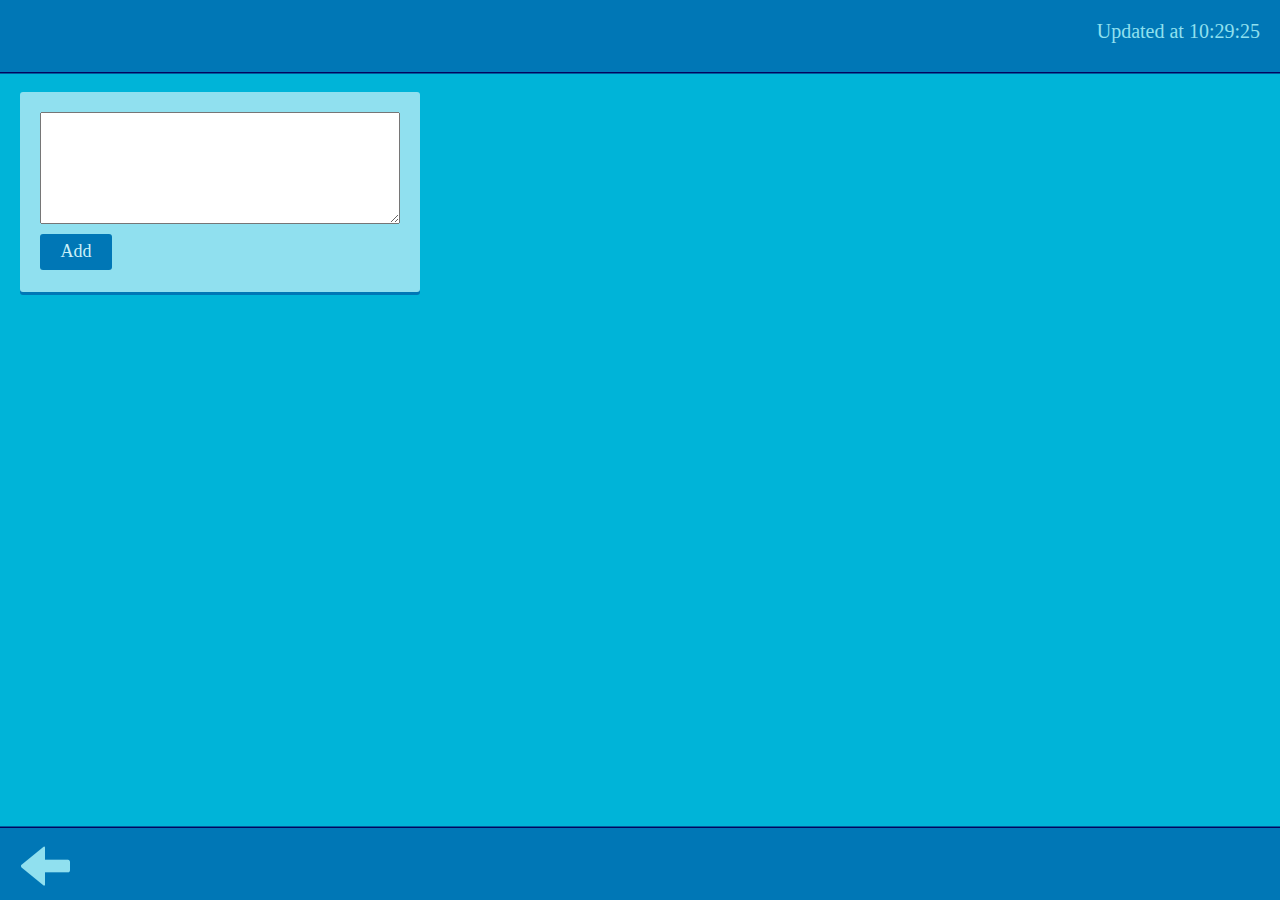
<file: writer.html>
<!DOCTYPE html>
<html lang="en">
  <head>
    <title>COMP 4537 - Lab 1: JSON, Object Constructor, localStorage</title>
    <!-- Latest compiled and minified CSS -->
    <link rel="stylesheet" href="https://cdn.jsdelivr.net/npm/bootstrap@3.3.7/dist/css/bootstrap.min.css" integrity="sha384-BVYiiSIFeK1dGmJRAkycuHAHRg32OmUcww7on3RYdg4Va+PmSTsz/K68vbdEjh4u" crossorigin="anonymous">
    <link rel="stylesheet" href="/css/note.css"/>

    <!-- Latest compiled and minified JavaScript -->
    <script src="https://cdn.jsdelivr.net/npm/bootstrap@3.3.7/dist/js/bootstrap.min.js" integrity="sha384-Tc5IQib027qvyjSMfHjOMaLkfuWVxZxUPnCJA7l2mCWNIpG9mGCD8wGNIcPD7Txa" crossorigin="anonymous"></script>
  </head>
  <body>
    <div class="time-stamp">
      <p class="time">Now</p>
    </div>
    <div class="note-container">
    </div>
    <div class="footer">
      <a href="index.html"> <span class="glyphicon glyphicon-arrow-left back" aria-hidden="true"></span> </a>
    </div>

    <script src="/js/index.js"></script>
  </body>
</html>
</file>
<file: css/note.css>
body {
  font-family: 'Times New Roman', Times, serif;
  display: flex;
  flex-flow: column;
  height: 100vh;
  margin: 0
}

.time-stamp {
  height: 8vh;
  background-color: #0077B6;
  font-size: 20px;
  display: flex;
  justify-content: flex-end;
  padding: 0 20px;
  align-items: center;
  box-shadow: 0px 1.5px #03045E;
  z-index: 1;
  color: #90E0EF
}

.note-container {
  background: #00B4D8;
  display: grid;
  grid-template-columns: repeat(auto-fill, minmax(400px, 1fr));
  grid-row-gap: 20px;
  grid-column-gap: 20px;
  overflow: auto;
  height: 84vh;
  padding: 20px
}


.note {
  background-color: #90E0EF;
  height: 200px;
  padding: 20px;
  font-size: 18px;
  display: flex;
  flex-direction: column;
  position: relative;
  border-radius: 3px;
  box-shadow: 0px 3px #0077B6;
}

.content {
  height: 70%;
  overflow: auto;
  margin-bottom: 10px
}

.function-button {
  width: 20%;
  background-color: #0077B6;
  border: none;
  border-radius: 3px;
  padding: 5px 0;
  color: #CAF0F8
}

.function-button:hover {
  transform: translate(4px, -4px);
  transition: 0.3s;
  cursor: pointer;
}

.plus {
  font-size: 35px
}

.footer {
  height: 8vh;
  background: #0077B6;
  display: flex;
  align-items: center;
  margin: 0;
  box-shadow: 0px -1.5px #03045E;
  z-index: 1;
}

a {
  height: 70%;
  width: 10%;
  font-size: 50px;
  margin-left: 20px;
  display: flex;
  align-items: center;
  color: #90E0EF
}

a:hover {
  text-decoration: none;
  transition: 0.2s;
}


::-webkit-scrollbar {
  background-color: rgba(0,0,0,0.2);
  border-radius: 10px;
}

::-webkit-scrollbar-thumb {
  background-color: rgba(0,0,0,0.4);
  border-radius: 10px;
}
</file>
